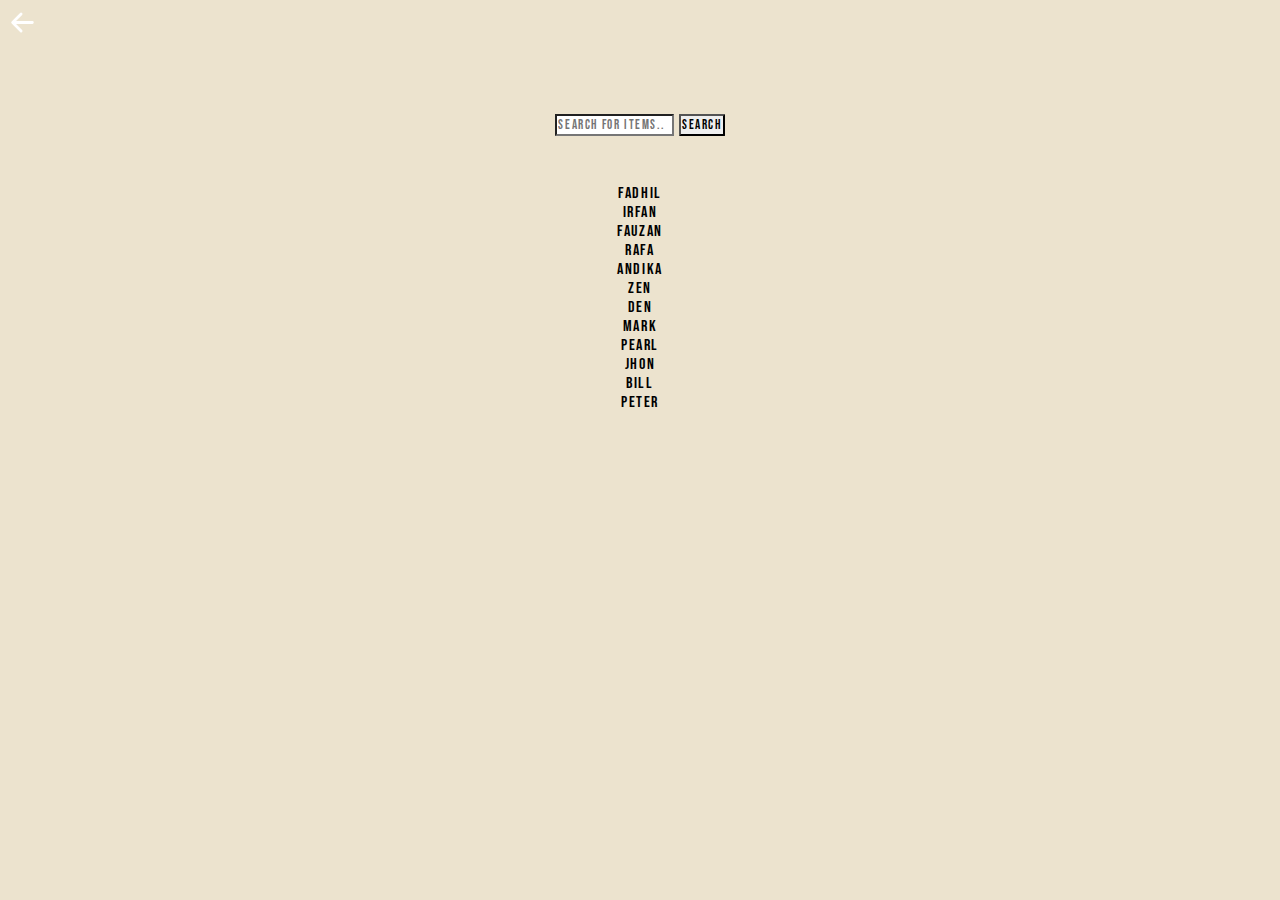
<file: aplikasi/menupage/daftar.html>
<!DOCTYPE html>
<html lang="en">
  <head>
    <meta charset="utf-8" />
    <meta name="viewport" content="width=device-width, initial-scale=1" />
    <title>Daftar</title>
    <link href="https://cdn.jsdelivr.net/npm/bootstrap@5.3.2/dist/css/bootstrap.min.css" rel="stylesheet" integrity="sha384-T3c6CoIi6uLrA9TneNEoa7RxnatzjcDSCmG1MXxSR1GAsXEV/Dwwykc2MPK8M2HN" crossorigin="anonymous" />
    <!-- css -->
    <link rel="stylesheet" href="style/daftar.css" />
  </head>
  <body>
    <!-- header -->
    <nav>
      <a href="../../index.html"
        ><svg xmlns="http://www.w3.org/2000/svg" width="45" height="45" fill="currentColor" class="bi bi-arrow-left-short" viewBox="0 0 16 16">
          <path fill-rule="evenodd" d="M12 8a.5.5 0 0 1-.5.5H5.707l2.147 2.146a.5.5 0 0 1-.708.708l-3-3a.5.5 0 0 1 0-.708l3-3a.5.5 0 1 1 .708.708L5.707 7.5H11.5a.5.5 0 0 1 .5.5z" />
        </svg>
      </a>
    </nav>

    <!--  -->
    <div class="search-bar">
      <input type="text" id="searchInput" placeholder="Search for items.." style="border-radius: 0px; padding: 1px" />
      <input type="submit" id="searchButton" style="border-radius: 1px; padding: 1px;" value="Search"></input>
    </div>
    <ul id="itemList">
      <li>Fadhil</li>
      <li>Irfan</li>
      <li>fauzan</li>
      <li>rafa</li>
      <li>andika</li>
      <li>zen</li>
      <li>den</li>
      <li>mark</li>
      <li>pearl</li>
      <li>jhon</li>
      <li>bill</li>
      <li>peter</li>
      <div id="not" style="display: none; align-items: center; text-align: center">
        <p>nama anda belum terdaftar?</p>
        <a href="input.html" style="position: relative; bottom: 10px">click here!</a>
      </div>
    </ul>
    <!-- script -->
    <script src="script/search.js"></script>
    <script src="https://cdn.jsdelivr.net/npm/bootstrap@5.3.2/dist/js/bootstrap.bundle.min.js" integrity="sha384-C6RzsynM9kWDrMNeT87bh95OGNyZPhcTNXj1NW7RuBCsyN/o0jlpcV8Qyq46cDfL" crossorigin="anonymous"></script>
  </body>
</html>
</file>
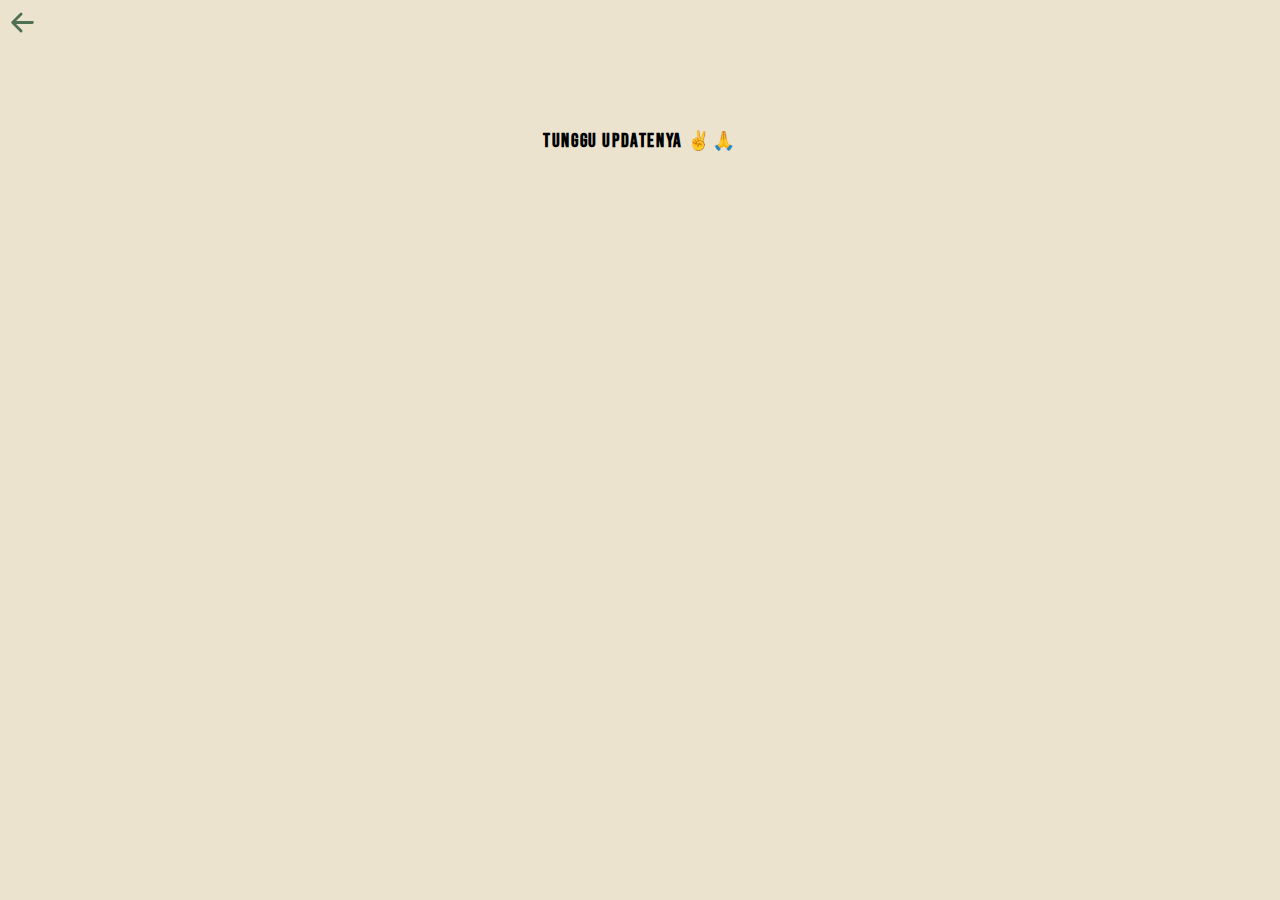
<file: aplikasi/menupage/input.html>
<!DOCTYPE html>
<html lang="en">
  <head>
    <meta charset="UTF-8" />
    <meta name="viewport" content="width=device-width, initial-scale=1.0" />
    <title>Input Kebersihan</title>
    <!-- bootstrap -->
    <link href="https://cdn.jsdelivr.net/npm/bootstrap@5.3.2/dist/css/bootstrap.min.css" rel="stylesheet" integrity="sha384-T3c6CoIi6uLrA9TneNEoa7RxnatzjcDSCmG1MXxSR1GAsXEV/Dwwykc2MPK8M2HN" crossorigin="anonymous" />
    <!-- css eksternal -->
    <link rel="stylesheet" href="style/input.css" />
  </head>
  <body>
    <!-- top -->
    <header>
      <div class="menu-top">
        <a href="../navpage/home.html"
          ><svg xmlns="http://www.w3.org/2000/svg" width="45" height="45" fill="currentColor" class="bi bi-arrow-left-short" viewBox="0 0 16 16">
            <path fill-rule="evenodd" d="M12 8a.5.5 0 0 1-.5.5H5.707l2.147 2.146a.5.5 0 0 1-.708.708l-3-3a.5.5 0 0 1 0-.708l3-3a.5.5 0 1 1 .708.708L5.707 7.5H11.5a.5.5 0 0 1 .5.5z" />
          </svg>
        </a>
      </div>
    </header>
    <!-- end top -->
    <!-- main -->
    <section class="main">
      <h3>tunggu updatenya ✌🙏</h3>
    </section>

    <!-- end main -->
    <!-- script -->
    <script src="https://cdn.jsdelivr.net/npm/bootstrap@5.3.2/dist/js/bootstrap.bundle.min.js" integrity="sha384-C6RzsynM9kWDrMNeT87bh95OGNyZPhcTNXj1NW7RuBCsyN/o0jlpcV8Qyq46cDfL" crossorigin="anonymous"></script>
  </body>
</html>
</file>
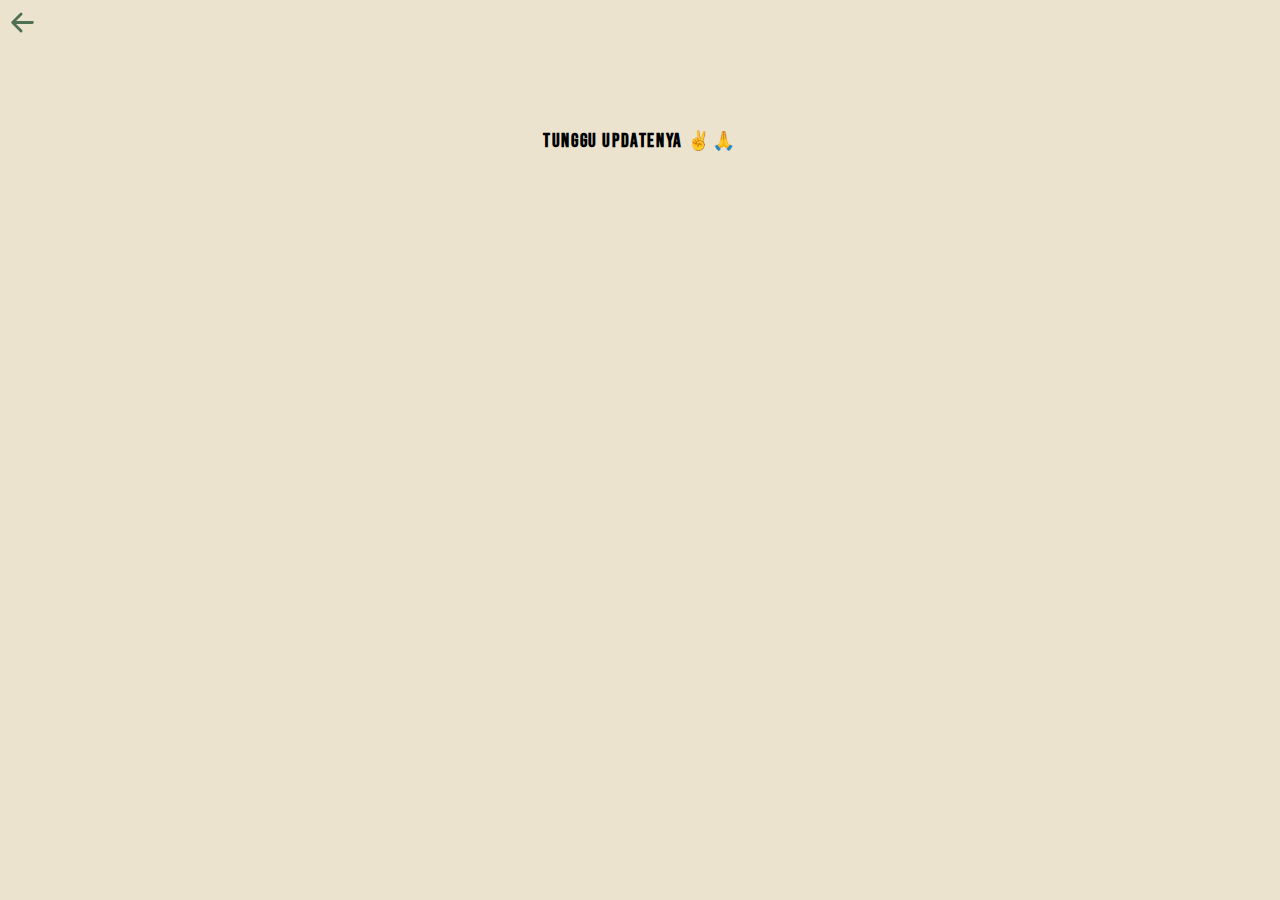
<file: aplikasi/menupage/jadwal.html>
<!DOCTYPE html>
<html lang="en">
  <head>
    <meta charset="UTF-8" />
    <meta name="viewport" content="width=device-width, initial-scale=1.0" />
    <title>Input Kebersihan</title>
    <!-- bootstrap -->
    <link href="https://cdn.jsdelivr.net/npm/bootstrap@5.3.2/dist/css/bootstrap.min.css" rel="stylesheet" integrity="sha384-T3c6CoIi6uLrA9TneNEoa7RxnatzjcDSCmG1MXxSR1GAsXEV/Dwwykc2MPK8M2HN" crossorigin="anonymous" />
    <!-- css eksternal -->
    <link rel="stylesheet" href="style/jadwal.css" />
  </head>
  <body>
    <!-- top -->
    <header>
      <div class="menu-top">
        <a href="../navpage/home.html"
          ><svg xmlns="http://www.w3.org/2000/svg" width="45" height="45" fill="currentColor" class="bi bi-arrow-left-short" viewBox="0 0 16 16">
            <path fill-rule="evenodd" d="M12 8a.5.5 0 0 1-.5.5H5.707l2.147 2.146a.5.5 0 0 1-.708.708l-3-3a.5.5 0 0 1 0-.708l3-3a.5.5 0 1 1 .708.708L5.707 7.5H11.5a.5.5 0 0 1 .5.5z" />
          </svg>
        </a>
      </div>
    </header>
    <!-- end top -->
    <!-- main -->
    <section class="main">
      <h3>tunggu updatenya ✌🙏</h3>
    </section>

    <!-- end main -->
    <!-- script -->
    <script src="https://cdn.jsdelivr.net/npm/bootstrap@5.3.2/dist/js/bootstrap.bundle.min.js" integrity="sha384-C6RzsynM9kWDrMNeT87bh95OGNyZPhcTNXj1NW7RuBCsyN/o0jlpcV8Qyq46cDfL" crossorigin="anonymous"></script>
  </body>
</html>
</file>
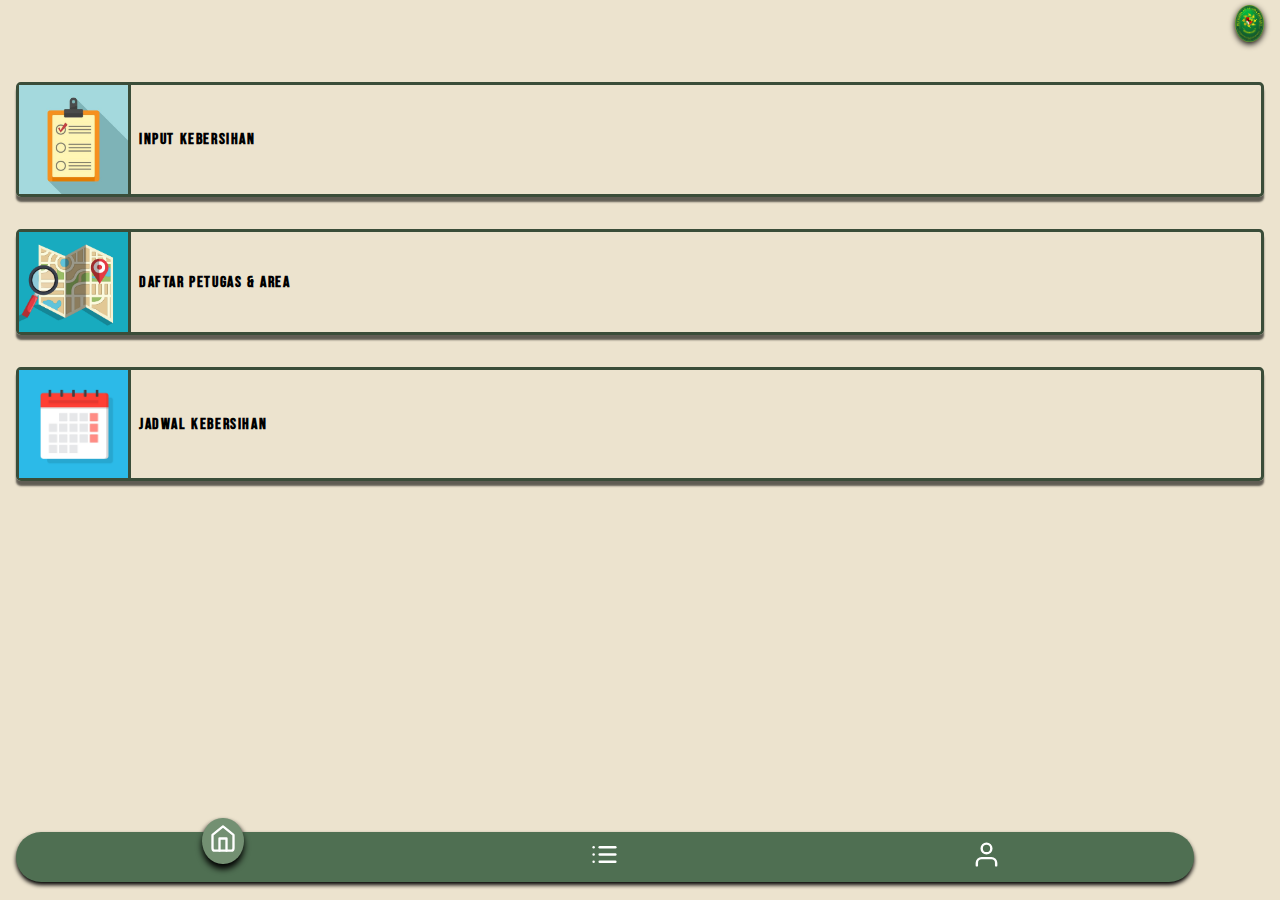
<file: aplikasi/navpage/home.html>
<!DOCTYPE html>
<html lang="en">
<head>
  <meta charset="UTF-8">
  <meta name="viewport" content="width=device-width, initial-scale=1.0">
  <title>Jadwal Kebersihan</title>
  <!--  -->
  <link href="https://cdn.jsdelivr.net/npm/bootstrap@5.3.2/dist/css/bootstrap.min.css" rel="stylesheet" integrity="sha384-T3c6CoIi6uLrA9TneNEoa7RxnatzjcDSCmG1MXxSR1GAsXEV/Dwwykc2MPK8M2HN" crossorigin="anonymous">
  <link rel="stylesheet" href="../index.css">
  <!-- icon -->
  <link rel="icon" type="image/x-icon" href="../LOGO/PNG - LOGO PENGADILAN AGAMA 1.png">
  <!-- body -->
<body>  
<!-- bottom navbar -->
<nav>
  <div class="navbar-nav">
    <a href="#" class="nav-menu active"><img src="../image/home.svg" alt="Home"></a>
    <a href="menu.html" class="nav-menu2"><img src="../image/list.svg" alt="List"></a>
    <a href="user.html" class="nav-menu3"><img src="../image/user.svg" alt="User"></a>
  </div>
</nav>
<!-- bottom navbar end -->
<!-- header start -->
<header>
  <div class="head">
    <a href="#"><img src="../image/info.svg" alt="info"></a>
    <img src="../LOGO/PNG - LOGO PENGADILAN AGAMA 1.png" al  filter: drop-shadow(0px 2px 3px black);t="">
  </div>
</header>
<!-- header end-->
<!-- main start -->
<section class="main">
  <div class="container">
    <a href="/aplikasi/menupage/input.html"><div class="menu-card" id="card1">
      <img src="/aplikasi/image/checklist-image.jpg" alt="">
      <span style>Input Kebersihan</span>
    </div></a>
    <a href="/aplikasi/menupage/daftar.html"><div class="menu-card" id="card2">
      <img src="/aplikasi/image/5190670_52106.jpg" alt="">
      <span>Daftar Petugas & Area</span>
    </div></a>
    <a href="/aplikasi/menupage/jadwal.html"><div class="menu-card" id="card3">
      <img src="/aplikasi/image/26725714.jpg" alt="">
      <span>Jadwal Kebersihan</span>
    </div></a>
  </div>
</section>
<!-- main end -->
<!-- script -->
  <script src="../index.js"></script>
</body>
</html>
</file>
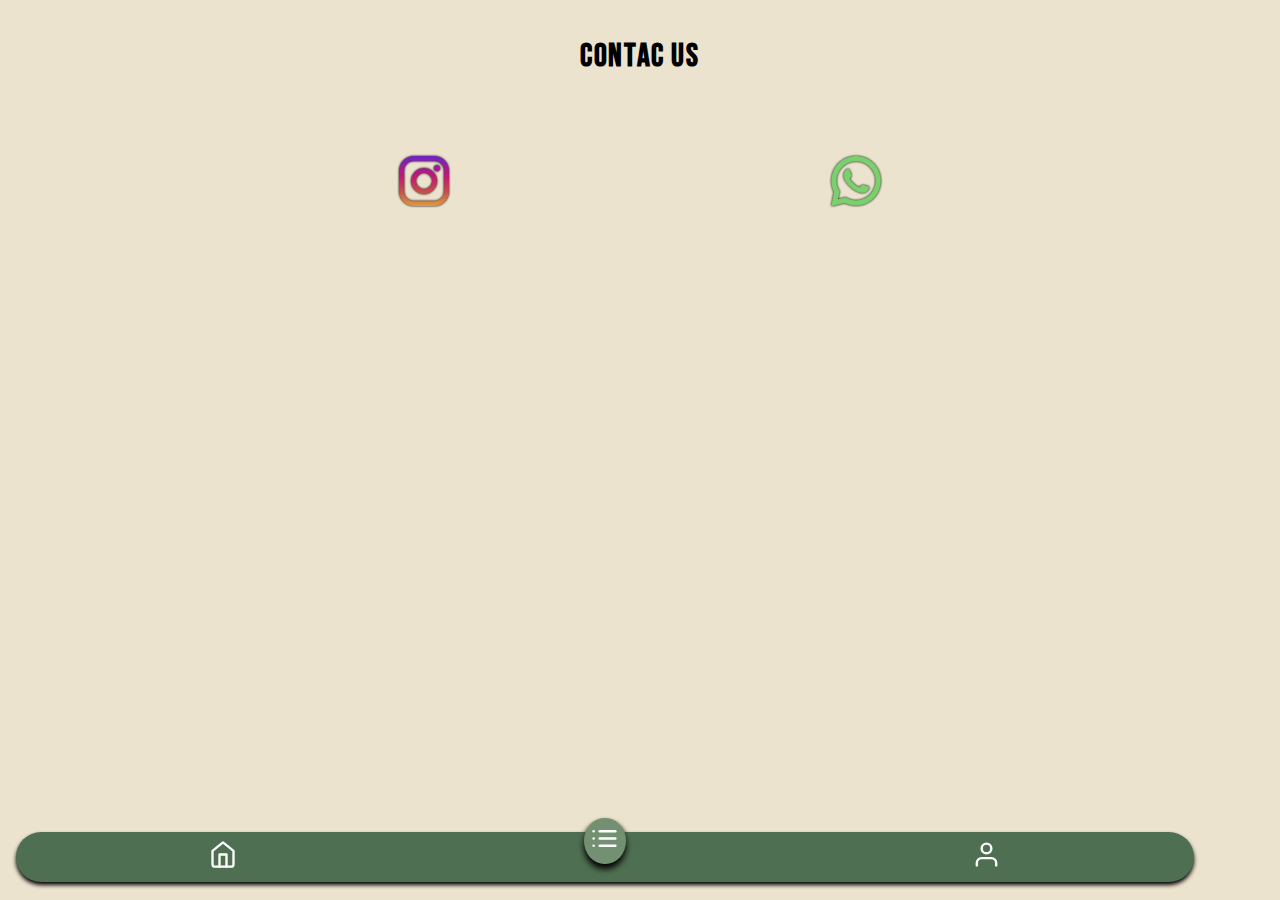
<file: aplikasi/navpage/menu.html>
<!DOCTYPE html>
<html lang="en">
<head>
  <meta charset="UTF-8">
  <meta name="viewport" content="width=device-width, initial-scale=1.0">
  <title>Jadwal Kebersihan</title>
  <!--  -->
  <link href="https://cdn.jsdelivr.net/npm/bootstrap@5.3.2/dist/css/bootstrap.min.css" rel="stylesheet" integrity="sha384-T3c6CoIi6uLrA9TneNEoa7RxnatzjcDSCmG1MXxSR1GAsXEV/Dwwykc2MPK8M2HN" crossorigin="anonymous">
  <link rel="stylesheet" href="style/menu.css">
  <!-- icon -->
  <link rel="icon" type="image/x-icon" href="/testimoni/LOGO/PNG - LOGO PENGADILAN AGAMA 1.png">
  <!-- body -->
<body>  
<!-- bottom navbar -->
<nav>
  <div class="navbar-nav">
    <a href="home.html" class="nav-menu"><img src="../image/home.svg" alt="Home"></a>
    <a href="#" class="nav-menu2 active"><img src="../image/list.svg" alt="List"></a>
    <a href="user.html" class="nav-menu3"><img src="../image/user.svg" alt="User"></a>
  </div>
</nav>
<!-- bottom navbar end -->
<!-- main start -->
<section class="menu">
  <h1>Contac Us</h1>
  <div class="menu-item">
  <a href="#"><img src="../image/instagram.png" alt="instagram"></a>
  <a href="#"><img src="../image/whatsapp.png" alt="instagram"></a>
</div>
</section>
<!-- main end -->
<!-- script -->
<script>
  
</script>
  <script src="../index.js"></script>
</body>
</html>
</file>
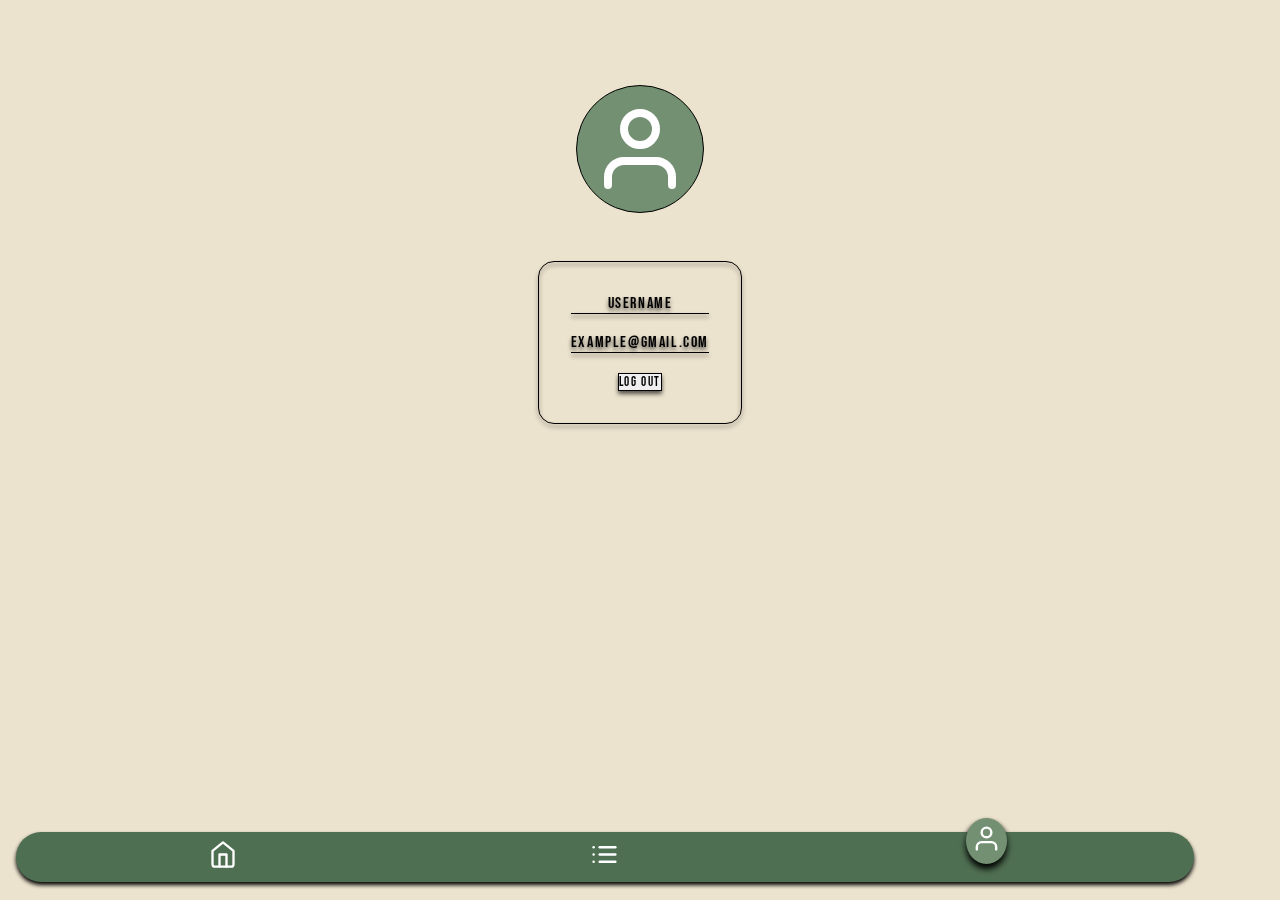
<file: aplikasi/navpage/user.html>
<!DOCTYPE html>
<html lang="en">
<head>
  <meta charset="UTF-8">
  <meta name="viewport" content="width=device-width, initial-scale=1.0">
  <title>Jadwal Kebersihan</title>
  <!--  -->
  <link href="https://cdn.jsdelivr.net/npm/bootstrap@5.3.2/dist/css/bootstrap.min.css" rel="stylesheet" integrity="sha384-T3c6CoIi6uLrA9TneNEoa7RxnatzjcDSCmG1MXxSR1GAsXEV/Dwwykc2MPK8M2HN" crossorigin="anonymous">
  <link rel="stylesheet" href="style/user.css">
  <!-- icon -->
  <link rel="icon" type="image/x-icon" href="/testimoni/LOGO/PNG - LOGO PENGADILAN AGAMA 1.png">
  <!-- body -->
<body>  
<!-- bottom navbar -->
<nav>
  <div class="navbar-nav">
    <a href="home.html" class="nav-menu"><img src="../image/home.svg" alt="Home"></a>
    <a href="menu.html" class="nav-menu2"><img src="../image/list.svg" alt="List"></a>
    <a href="#" class="nav-menu3 active"><img src="../image/user.svg" alt="User"></a>
  </div>
</nav>
<!-- bottom navbar end -->
<!-- main start -->
<header class="profile">
  <div class="top-profile">
    <img src="../image/user.svg" alt="your profile">  
  </div>
  <div class="user-data">
    <form action="GET">
      <label for="name">Username</label>
      <br>
      <label for="email">Example@gmail.com</label>
      <br>
      <a href="#"><button type="button" class="btn">Log Out</button></a>
    </form>
  </div>
</header>
<!-- main end -->
<!-- script -->
  <script src="../index.js"></script>
</body>
</html>
</file>
<file: aplikasi/menupage/style/daftar.css>
@import url('https://fonts.googleapis.com/css2?family=Acme&family=Archivo+Black&family=Bebas+Neue&display=swap');

:root {
  --bg: #ece3ce;
  --primary: #739072;
  --secondary: #4f6f52;
  --third: #3a4d39;
}

* {
  padding: 0;
  margin: 0;
  box-sizing: border-box;
  font-family: 'Bebas Neue';
  letter-spacing: 0.1rem;
  list-style: none;
}

body {
  background-color: var(--bg);
  text-align: center;
  justify-content: center;
  display: flex;
  flex-direction: column;
}

nav {
  align-items: start;
  justify-content: left;
  text-align: start;
  width: 100%;
  margin-bottom: 4rem;
}

nav svg {
  color: white;
}

/* akhir top */
.search-bar {
  margin-bottom: 3rem;
}

/* tabel */
#itemList {
  text-align: center;
  justify-content: center;
  display: flex;
  flex-direction: column;
}
</file>
<file: aplikasi/menupage/style/input.css>
@import url('https://fonts.googleapis.com/css2?family=Acme&family=Archivo+Black&family=Bebas+Neue&display=swap');

:root {
  --bg: #ece3ce;
  --primary: #739072;
  --secondary: #4f6f52;
  --third: #3a4d39;
}

* {
  padding: 0;
  margin: 0;
  box-sizing: border-box;
  font-family: 'Bebas Neue';
  letter-spacing: 0.1rem;
}

body {
  background-color: var(--bg);
}

header .menu-top a {
  color: var(--secondary);
}

.main {
  width: 100%;
  align-items: center;
  justify-content: center;
  display: flex;
  margin-top: 5rem;
}
</file>
<file: aplikasi/menupage/style/jadwal.css>
@import url('https://fonts.googleapis.com/css2?family=Acme&family=Archivo+Black&family=Bebas+Neue&display=swap');

:root {
  --bg: #ece3ce;
  --primary: #739072;
  --secondary: #4f6f52;
  --third: #3a4d39;
}

* {
  padding: 0;
  margin: 0;
  box-sizing: border-box;
  font-family: 'Bebas Neue';
  letter-spacing: 0.1rem;
}

body {
  background-color: var(--bg);
}

header .menu-top a {
  color: var(--secondary);
}

.main {
  width: 100%;
  align-items: center;
  justify-content: center;
  display: flex;
  margin-top: 5rem;
}
</file>
<file: aplikasi/index.css>
@import url('https://fonts.googleapis.com/css2?family=Acme&family=Archivo+Black&family=Bebas+Neue&display=swap');

:root {
  --bg: #ece3ce;
  --primary: #739072;
  --secondary: #4f6f52;
  --third: #3a4d39;
}

* {
  padding: 0;
  margin: 0;
  box-sizing: border-box;
  font-family: 'Bebas Neue';
  letter-spacing: 0.1rem;
}

body {
  padding: 0.3rem 1rem;
  background: var(--bg);
  min-height: 100vh;
  /* height: 100rem; */
  display: flex;
  flex-direction: column;
}

/* animasi preloader */
.preloader {
  display: flex;
  flex-direction: column;
  overflow: hidden;
  justify-content: center;
  align-items: center;
  height: 100vh;
  width: 100vw;
  background-color: #292246;
  position: fixed;
  top: 0;
  left: 0;
  z-index: 1000;
}

.preloader img {
  width: 150px;
  filter: drop-shadow(0px 5px 5px black);
  position: relative;
  margin-bottom: 1rem;
  animation: preload 5s infinite;
}

.preloader #typing-text {
  color: white;
  font-size: x-large;
  font-weight: bold;
  filter: drop-shadow(0px 5px 5px black);
  font-family: 'Trebuchet MS', 'Lucida Sans Unicode', 'Lucida Grande', 'Lucida Sans', Arial, sans-serif;
}

@keyframes preload {
  0%,
  50% {
    transform: rotate(10deg);
    opacity: 1;
  }
  25%,
  75% {
    transform: rotate(-10deg);
    opacity: 0;
  }
  100% {
    transform: rotate(0deg);
    transform: scale(1.1);
    opacity: 1;
  }
}

/* akhir animasi preloader */

/* navbar */
nav {
  background-color: var(--secondary);
  border-radius: 50px;
  position: fixed;
  bottom: 2%;
  width: 92%;
  filter: drop-shadow(0px 3px 2px black);
  z-index: 999;
}

nav .navbar-nav {
  width: 100%;
  height: 100%;
  display: flex;
  align-items: center;
  justify-content: space-around;
  flex-direction: row;
  padding: 0.1rem 1rem;
}

nav .navbar-nav a img {
  width: 1.8rem;
  height: auto;
}

nav .navbar-nav a {
  padding: 0.4rem;
  border-radius: 100%;
  transform: translateY(0);
  transition: 0.5s all;
}

nav .navbar-nav .nav-menu {
  animation: nav 1.5s alternate;
}

nav .navbar-nav a.active {
  background-color: var(--primary);
  border-radius: 100%;
  filter: drop-shadow(0px 5px 3px black);
  transform: translateY(-1rem);
}
nav .navbar-nav a:focus {
  background-color: var(--primary);
  border-radius: 100%;
  filter: drop-shadow(0px 5px 3px black);
  transform: translateY(-1rem);
}

nav .navbar-nav a:hover {
  background-color: var(--primary);
  border-radius: 100%;
}

@keyframes nav {
  from {
    padding: 0.4rem;
    border-radius: 100%;
    transform: translateY(0);
  }
  to {
    background-color: var(--primary);
    border-radius: 100%;
    filter: drop-shadow(0px 5px 3px black);
    transform: translateY(-1rem);
  }
}

/* bottom navbar end */
/* header start */
header {
  width: 100%;
}

header .head {
  display: flex;
  align-items: center;
  justify-content: space-between;
}

header .head a {
  background-color: var(--primary);
  position: relative;
  right: 25%;
  border-radius: 0px 20px 20px 0px;
  padding: 0.1rem 0.3rem 0.1rem 4rem;
  filter: drop-shadow(0px 2px 3px black);
  transition: 0.4s;
  animation: info alternate 1.5s infinite;
}

@keyframes info {
  from {
    right: 25%;
  }
  to {
    right: 20%;
  }
}

header .head a:hover {
  right: 15%;
}

header .head img {
  width: 1.8rem;
  filter: drop-shadow(0px 2px 3px black);
}
/* header end */
/* main start */
.main {
  width: 100%;
  margin-top: 2.5rem;
  align-items: center;
  justify-content: center;
}

.main .container {
  display: flex;
  flex-direction: column;
  justify-content: space-around;
}

.main .container .menu-card {
  margin-bottom: 2rem;
  border: 0.2rem solid var(--third);
  display: flex;
  align-items: center;
  text-align: center;
  border-radius: 0.3rem;
  box-shadow: 0px 5px 2px rgba(0, 0, 0, 0.592);
  position: relative;
  transition: 0.3s;
}

.main .container #card1:hover {
  background-color: #a4d9dd;
}

.main .container #card2:hover {
  background-color: #18abbf;
}

.main .container #card3:hover {
  background-color: #2cbae8;
}

/* active mode */
.main .container #card1.active {
  background-color: #a4d9dd;
}

.main .container #card2.active {
  background-color: #18abbf;
}

.main .container #card3.active {
  background-color: #2cbae8;
}

/* active mode end */
.main .container .menu-card:hover img {
  transform: translateX(2rem);
  width: 10rem;
  border: none;
}

.main .container .menu-card:hover span {
  opacity: 0;
}

.main .container a {
  text-decoration: none;
}

.main .container .menu-card img {
  width: 7rem;
  border-right: 0.2rem solid var(--third);
  transform: translateX(0rem);
  transition: 0.5s;
}

.main .container .menu-card span {
  margin-left: 0.5rem;
  color: black;
  text-decoration: none;
  font-size: 1rem;
  font-weight: bold;
  opacity: 1;
  transition: 0.3s;
}

/* main end */

/* responsive */
@media (max-width: 600px) {
  /* header start */
  header .head a {
    background-color: var(--primary);
    position: relative;
    right: 35%;
    border-radius: 0px 20px 20px 0px;
    padding: 0.1rem 0.3rem 0.1rem 4rem;
    filter: drop-shadow(0px 2px 3px black);
    transition: 0.4s;
    animation: info alternate 1.5s infinite;
  }

  .main .container .menu-card:hover span {
    opacity: 1;
    margin-left: 2rem;
    font-size: 1.2rem;
  }
}

@media (min-width: 430px) {
  .main .container .menu-card:hover span {
    opacity: 1;
    margin-left: 2.5rem;
    font-size: 1.5rem;
  }
}
</file>
<file: aplikasi/navpage/style/menu.css>
@import url('https://fonts.googleapis.com/css2?family=Acme&family=Archivo+Black&family=Bebas+Neue&display=swap');

:root {
  --bg: #ece3ce;
  --primary: #739072;
  --secondary: #4f6f52;
  --third: #3a4d39;
}

* {
  padding: 0;
  margin: 0;
  box-sizing: border-box;
  font-family: 'Bebas Neue';
  letter-spacing: 0.1rem;
}

body {
  padding: 0.3rem 1rem;
  background: var(--bg);
  min-height: 100vh;
  /* height: 100rem; */
  display: flex;
  flex-direction: column;
}

/* animasi preloader */
.preloader {
  display: flex;
  flex-direction: column;
  overflow: hidden;
  justify-content: center;
  align-items: center;
  height: 100vh;
  width: 100vw;
  background-color: #292246;
  position: fixed;
  top: 0;
  left: 0;
  z-index: 1000;
}

.preloader img {
  width: 150px;
  filter: drop-shadow(0px 5px 5px black);
  position: relative;
  margin-bottom: 1rem;
  animation: preload 5s infinite;
}

.preloader #typing-text {
  color: white;
  font-size: x-large;
  font-weight: bold;
  filter: drop-shadow(0px 5px 5px black);
  font-family: 'Trebuchet MS', 'Lucida Sans Unicode', 'Lucida Grande', 'Lucida Sans', Arial, sans-serif;
}

@keyframes preload {
  0%,
  50% {
    transform: rotate(10deg);
    opacity: 1;
  }
  25%,
  75% {
    transform: rotate(-10deg);
    opacity: 0;
  }
  100% {
    transform: rotate(0deg);
    transform: scale(1.1);
    opacity: 1;
  }
}

/* akhir animasi preloader */

/* navbar */
nav {
  background-color: var(--secondary);
  border-radius: 50px;
  position: fixed;
  bottom: 2%;
  width: 92%;
  filter: drop-shadow(0px 3px 2px black);
  z-index: 999;
}

nav .navbar-nav {
  width: 100%;
  height: 100%;
  display: flex;
  align-items: center;
  justify-content: space-around;
  flex-direction: row;
  padding: 0.1rem 1rem;
}

nav .navbar-nav a img {
  width: 1.8rem;
  height: auto;
}

nav .navbar-nav a {
  padding: 0.4rem;
  border-radius: 100%;
  transform: translateY(0);
  transition: 0.5s all;
}

nav .navbar-nav .nav-menu2 {
  animation: nav 1.5s alternate;
}

nav .navbar-nav a.active {
  background-color: var(--primary);
  border-radius: 100%;
  filter: drop-shadow(0px 5px 3px black);
  transform: translateY(-1rem);
}
nav .navbar-nav a:focus {
  background-color: var(--primary);
  border-radius: 100%;
  filter: drop-shadow(0px 5px 3px black);
  transform: translateY(-1rem);
}

nav .navbar-nav a:hover {
  background-color: var(--primary);
  border-radius: 100%;
}

@keyframes nav {
  from {
    padding: 0.4rem;
    border-radius: 100%;
    transform: translateY(0);
  }
  to {
    background-color: var(--primary);
    border-radius: 100%;
    filter: drop-shadow(0px 5px 3px black);
    transform: translateY(-1rem);
  }
}

/* bottom navbar end */
/* header start */
header {
  width: 100%;
}

header .head {
  display: flex;
  align-items: center;
  justify-content: space-between;
}

header .head a {
  background-color: var(--primary);
  position: relative;
  right: 25%;
  border-radius: 0px 20px 20px 0px;
  padding: 0.1rem 0.3rem 0.1rem 4rem;
  filter: drop-shadow(0px 2px 3px black);
  transition: 0.4s;
  animation: info alternate 1.5s infinite;
}

@keyframes info {
  from {
    right: 25%;
  }
  to {
    right: 20%;
  }
}

header .head a:hover {
  right: 15%;
}
/* mmain start */
.menu {
  align-items: center;
  justify-content: center;
  display: flex;
  flex-direction: column;
  margin-top: 2rem;
}

.menu .menu-item {
  margin-top: 5rem;
  width: 100%;
  align-items: center;
  display: flex;
  justify-content: space-evenly;
}

.menu .menu-item a img {
  max-width: 50px;
  transition: 0.3s;
  filter: drop-shadow(0px 0px 1px black);
}

.menu .menu-item a img:hover {
  transform: scale(1.1);
  filter: drop-shadow(0px -2px 1px black);
}
/* main end */

/* responsive */
@media (max-width: 600px) {
  /* header start */
  header .head a {
    background-color: var(--primary);
    position: relative;
    right: 35%;
    border-radius: 0px 20px 20px 0px;
    padding: 0.1rem 0.3rem 0.1rem 4rem;
    filter: drop-shadow(0px 2px 3px black);
    transition: 0.4s;
    animation: info alternate 1.5s infinite;
  }

  .main .container .menu-card:hover span {
    opacity: 1;
    margin-left: 2rem;
    font-size: 1.2rem;
  }
}

@media (min-width: 430px) {
  .main .container .menu-card:hover span {
    opacity: 1;
    margin-left: 2.5rem;
    font-size: 1.5rem;
  }
}
</file>
<file: aplikasi/navpage/style/user.css>
@import url('https://fonts.googleapis.com/css2?family=Acme&family=Archivo+Black&family=Bebas+Neue&display=swap');

:root {
  --bg: #ece3ce;
  --primary: #739072;
  --secondary: #4f6f52;
  --third: #3a4d39;
}

* {
  padding: 0;
  margin: 0;
  box-sizing: border-box;
  font-family: 'Bebas Neue';
  letter-spacing: 0.1rem;
}

body {
  padding: 0.3rem 1rem;
  background: var(--bg);
  min-height: 100vh;
  /* height: 100rem; */
  display: flex;
  flex-direction: column;
}

/* navbar */
nav {
  background-color: var(--secondary);
  border-radius: 50px;
  position: fixed;
  bottom: 2%;
  width: 92%;
  filter: drop-shadow(0px 3px 2px black);
  z-index: 999;
}

nav .navbar-nav {
  width: 100%;
  height: 100%;
  display: flex;
  align-items: center;
  justify-content: space-around;
  flex-direction: row;
  padding: 0.1rem 1rem;
}

nav .navbar-nav a img {
  width: 1.8rem;
  height: auto;
}

nav .navbar-nav a {
  padding: 0.4rem;
  border-radius: 100%;
  transform: translateY(0);
  transition: 0.5s all;
}

nav .navbar-nav .nav-menu3 {
  animation: nav 1.5s alternate;
}

nav .navbar-nav a.active {
  background-color: var(--primary);
  border-radius: 100%;
  filter: drop-shadow(0px 5px 3px black);
  transform: translateY(-1rem);
}
nav .navbar-nav a:focus {
  background-color: var(--primary);
  border-radius: 100%;
  filter: drop-shadow(0px 5px 3px black);
  transform: translateY(-1rem);
}

nav .navbar-nav a:hover {
  background-color: var(--primary);
  border-radius: 100%;
}

@keyframes nav {
  from {
    padding: 0.4rem;
    border-radius: 100%;
    transform: translateY(0);
  }
  to {
    background-color: var(--primary);
    border-radius: 100%;
    filter: drop-shadow(0px 5px 3px black);
    transform: translateY(-1rem);
  }
}

/* bottom navbar end */

/* header start */
.profile {
  max-width: 100%;
  height: auto;
  align-items: center;
  justify-content: center;
  display: flex;
  flex-direction: column;
}

.profile .top-profile {
  align-items: center;
  justify-content: center;
  display: flex;
  margin-top: 5rem;
  height: 8rem;
  width: 8rem;
  background-color: #739072;
  border-radius: 50%;
  border: 0.1rem solid black;
}

.profile .top-profile img {
  width: 6rem;
  height: 6rem;
}

.profile .user-data {
  text-align: center;
  flex-direction: column;
  margin-top: 3rem;
  border: 0.1rem solid;
  border-radius: 1rem;
  padding: 2rem;
  filter: drop-shadow(0px 3px 2px rgba(0, 0, 0, 0.642));
  /* backdrop-filter: drop-shadow(2px 2px 3px black); */
}

.profile .user-data form {
  display: flex;
  flex-direction: column;
}

.profile .user-data form label {
  border-bottom: 0.1rem solid;
}

.profile .user-data form .btn {
  border: 0.1rem solid;
  transition: 0.3s all;
}

.profile .user-data form .btn:hover {
  background-color: var(--secondary);
  color: white;
}

.profile .user-data form button a {
  color: rgb(0, 0, 0);
  text-decoration: none;
}

.profile .user-data form .btn:hover a {
  color: white;
}

/* header end */

/* responsive */
@media (max-width: 600px) {
  /* header start */
  header .head a {
    background-color: var(--primary);
    position: relative;
    right: 35%;
    border-radius: 0px 20px 20px 0px;
    padding: 0.1rem 0.3rem 0.1rem 4rem;
    filter: drop-shadow(0px 2px 3px black);
    transition: 0.4s;
    animation: info alternate 1.5s infinite;
  }

  .main .container .menu-card:hover span {
    opacity: 1;
    margin-left: 2rem;
    font-size: 1.2rem;
  }
}

@media (min-width: 430px) {
  .main .container .menu-card:hover span {
    opacity: 1;
    margin-left: 2.5rem;
    font-size: 1.5rem;
  }
}
</file>
